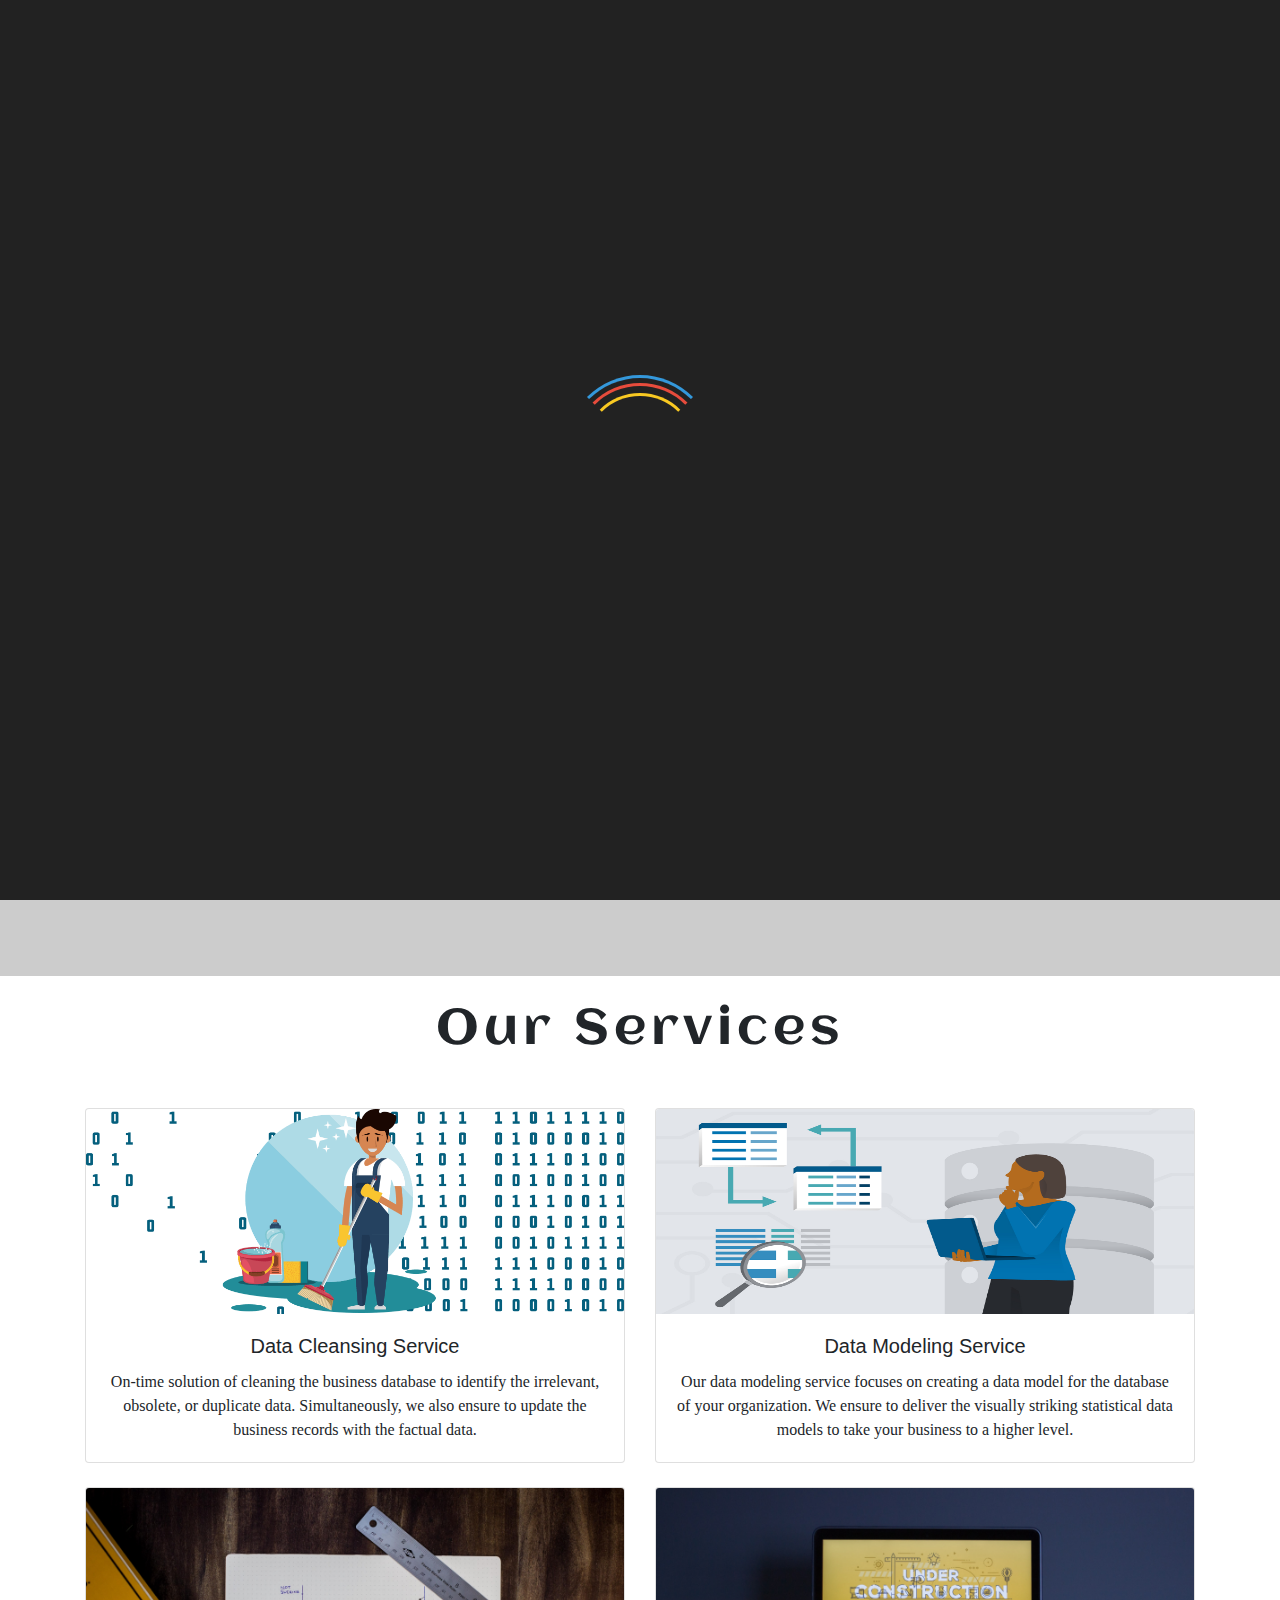
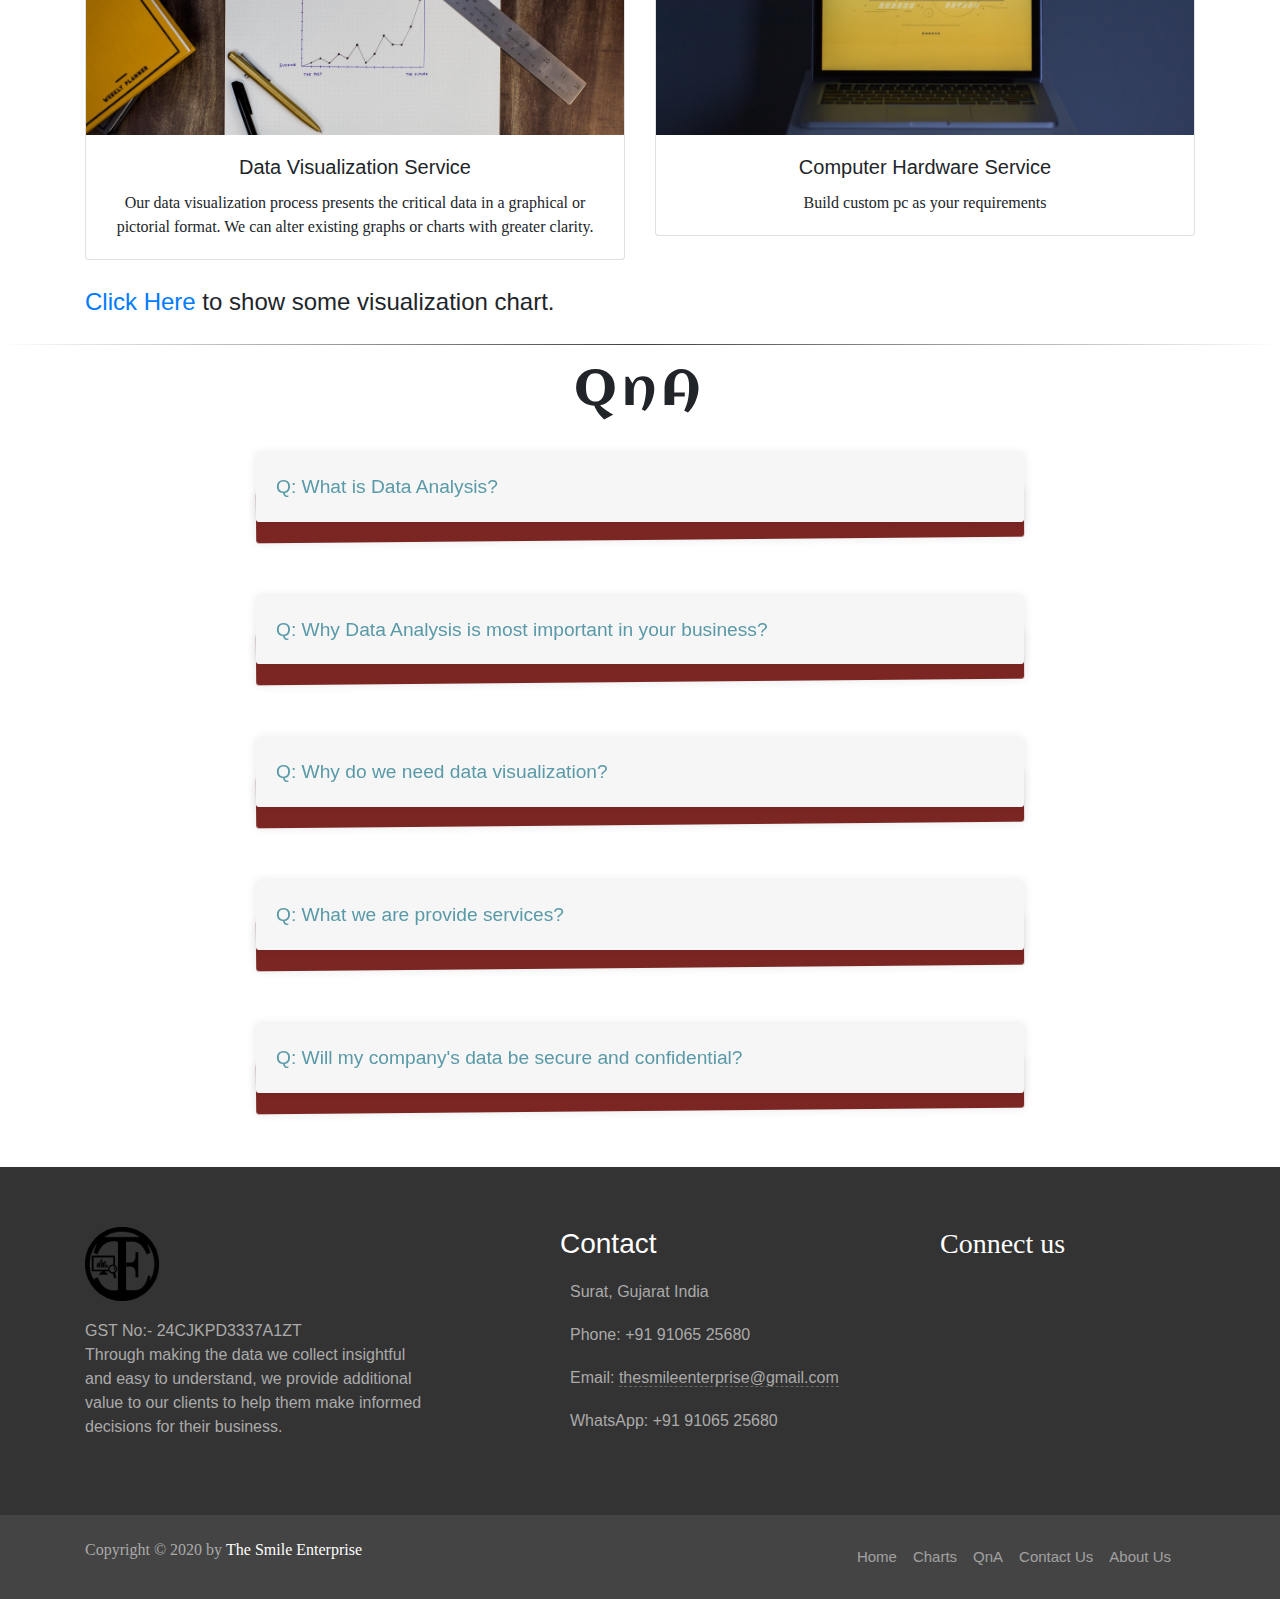
<file: index.html>
<!doctype html>
<html lang="en">

<head>
  <!--=========================================================================================================-->
  <!-- Required meta tags -->
  <meta charset="utf-8">
  <!--=========================================================================================================-->
  <link rel="shortcut icon" type="image/png" href="css/assets/favicon.png">
  <!--=========================================================================================================-->
  <meta name="viewport" content="width=device-width, initial-scale=1, shrink-to-fit=no">
  <!--=========================================================================================================-->
  <meta name="description"
    content="The Smile Enterprise is a IT consultancy company. The Smile Enterprise helps in By analyzing data, we hope to move our clients’ business forward based on their strategic goals. Companies in nearly every industry can benefit from the work of data analysts, from healthcare providers to retail stores to fast food chains. The insights that data analysts bring to an organization can be valuable to employers who want to know more about the needs of their consumer or end user. Through making the data we collect insightful and easy to understand, we provide additional value to our clients to help them make informed decisions for their business.">
  <!--=========================================================================================================-->
  <meta name="author" content="Yogesh Nile">
  <!--=========================================================================================================-->
  <meta name="keywords"
    content="Business Domain, Statistics and Interpretation, Mining, Predictive analysis, Coding,smile enterprise, the smile enterprise, data analysis solutions, Visualization and exploration, Data Analyst, dataanalysis, financial,financialanalysis, financial analysis, financial-analysis, Visualization, data-visualization, data visualization, machine learning, machine-learning, market research, product research, customer reviews, sentiment analysis, analyzing data, riskanalysis, risk analysis, Data entry service provider, outsourcing company india, online data entry, offline data entry, invoice entry, web scrapping, online web research, web research, data conversion, data processing">
  <!--=========================================================================================================-->
  <meta name="rating" content="general">
  <!--=========================================================================================================-->
  <meta name="dcterms.dateCopyrighted" content="Copyright The Smile Enterprise">
  <!--=========================================================================================================-->
  <!-- Include css-->
  <link rel="stylesheet" type="text/css" href="css/index.css">
  <link rel="stylesheet" type="text/css" href="css/common.css">
  <link href='https://fonts.googleapis.com/css?family=Aclonica' rel='stylesheet'>
  <link href='https://fonts.googleapis.com/css?family=Varta' rel='stylesheet'>
  <!--Floating WhatsApp css-->
  <link rel="stylesheet"
    href="https://rawcdn.githack.com/rafaelbotazini/floating-whatsapp/3d18b26d5c7d430a1ab0b664f8ca6b69014aed68/floating-wpp.min.css">
  <!--=========================================================================================================-->
  <link rel="stylesheet" href="https://use.fontawesome.com/releases/v5.2.0/css/all.css"
    integrity="sha384-hWVjflwFxL6sNzntih27bfxkr27PmbbK/iSvJ+a4+0owXq79v+lsFkW54bOGbiDQ" crossorigin="anonymous"
    type="text/css">
  <!--=========================================================================================================-->
  <!-- Bootstrap CSS -->
  <link rel="stylesheet" href="https://stackpath.bootstrapcdn.com/bootstrap/4.5.2/css/bootstrap.min.css"
    integrity="sha384-JcKb8q3iqJ61gNV9KGb8thSsNjpSL0n8PARn9HuZOnIxN0hoP+VmmDGMN5t9UJ0Z" crossorigin="anonymous">
  <!--=========================================================================================================-->
  <!-- Global site tag (gtag.js) - Google Analytics -->
  <script async src="https://www.googletagmanager.com/gtag/js?id=UA-177430574-1"></script>
  <script>
    window.dataLayer = window.dataLayer || [];
    function gtag() { dataLayer.push(arguments); }
    gtag('js', new Date());

    gtag('config', 'UA-177430574-1');
  </script>
  <!--=========================================================================================================-->
  <title>The Smile Enterprise | Data Analytics Services Provider</title>
  <!--=========================================================================================================-->
</head>

<!--================================================================================================================-->

<body>
  <!-- Page preloader -->
  <div id="loader-wrapper">
    <div id="loader"></div>

    <div class="loader-section section-left"></div>
    <div class="loader-section section-right"></div>

  </div>
  <!-- Page preload end -->
  <div>
    <nav class="navbar navbar-expand-lg navbar-dark" style="background-color: #900C3F;">
      <a class="navbar-brand" href="https://thesmileenterprise.ml"><img style="height: 50px; width: 300px;"
          src="css/assets/logo.png" alt="logo-footer" data-at2x="css/assets/logo.png"></a>
      <button class="navbar-toggler" type="button" data-toggle="collapse" data-target="#navbarSupportedContent"
        aria-controls="navbarSupportedContent" aria-expanded="false" aria-label="Toggle navigation">
        <span class="navbar-toggler-icon"></span>
      </button>

      <div class="collapse navbar-collapse" id="navbarSupportedContent">
        <ul class="navbar-nav ml-auto">
          <li class="nav-item active">
            <a class="nav-link header" href="index.html">Home <span class="sr-only">(current)</span></a>
          </li>
          <li class="nav-item active">
            <a class="nav-link header" href="services.html">Charts</a>
          </li>
          <li class="nav-item active">
            <a class="nav-link header" href="#qna">QnA</a>
          </li>
          <li class="nav-item active">
            <a class="nav-link header" href="#contactus">Contact Us</a>
          </li>
          <li class="nav-item active">
            <a class="nav-link header" href="about.html">About Us</a>
          </li>
        </ul>
      </div>
    </nav>
  </div>
  <!--=========================================================================================================-->

  <div id="banner">
    <h1>Data Analytics</h1>
    <h3>Grow Your Business With Us</h3>
  </div>
  <br>
  <center>
    <h1 class="qna" id="our-services">Our Services</h1>
  </center>

  <!-- data clean Modal -->
  <div class="modal fade" id="datacleanModal" tabindex="-1" aria-labelledby="datacleanModalLabel" aria-hidden="true">
    <div class="modal-dialog modal-xl modal-dialog-scrollable">
      <div class="modal-content">
        <div class="modal-header">
          <h5 class="modal-title" id="datacleanModalLabel">Data Cleansing Service</h5>
          <button type="button" class="close" data-dismiss="modal" aria-label="Close">
            <span aria-hidden="true">&times;</span>
          </button>
        </div>
        <div class="modal-body">
          <center>
            <p class="qouth">Offering a strategic approach to ensure effective cleansing of your business data.</p>
          </center>
          <p class="details">Don’t you get sufficient time to clean the database of your business organization? Well, if
            not, it is high time for you to realize that an unclean database can hinder the smoother functioning of your
            business in the long run.</p>
          <p class="details">The Smile Enterprise delivers the specialized and enriched form of data cleansing services
            to eliminate the presence of poor quality of data at all levels.</p>
          <center><img class="dvimage" src="css/assets/clean.png"></center><br>
          <p class="details">As one of the leading providers of data cleaning services, we support companies in
            identifying duplication, replacing, correcting, deleting, organizing, validating, altering, classifying and
            formatting all of the data collected from the various data fields.</p>
          <p class="details">As part of the successful data cleansing procedure, the experts at The Smile Enterprise
            correct the data discrepancies, execute integrated quality checks, updating the older data, and streamlining
            the mailing lists. Our extensive data cleansing service is a well-strategized approach to optimize the
            business data for better analysis in organizations that seek consistent validation of data.</p>
          <h5 class="heading">Reasons to opt for our data cleansing services</h5>
          <ul class="details" style="margin-left: 5%;">
            <li>Effortless cleansing of your business database with consistent quality check</li>
            <li>Eradicating the presence of duplicate entries</li>
            <li>Following a stringent process associated with the terms & conditions and security policies</li>
            <li>Facilitating a hassle-free access to a clean database</li>
          </ul>
          <h5 class="heading">Why does our service stand out amidst the global competitors?</h5>
          <p class="details">Our data cleansing services ensure to clean up your business data in order to optimize the
            quality and accuracy of data. The solutions comprise of adjusting the duplicate data entry, standardization
            of the address, updating the business records along with constant validation of information.</p>
          <p class="details">The data keeps on changing as there is a constant change in the corporate business
            organizations on a daily basis. Thus, data purification is essential so as to enhance the decision making
            strategies of a business and to improvise the communication development between a firm and client.</p>
        </div>
        <div class="modal-footer">
          <button type="button" class="btn btn-secondary" data-dismiss="modal">Close</button>
        </div>
      </div>
    </div>
  </div>

  <!-- data modeling Modal -->
  <div class="modal fade" id="datamodelingModal" tabindex="-1" aria-labelledby="datamodelModalLabel" aria-hidden="true">
    <div class="modal-dialog modal-xl modal-dialog-scrollable">
      <div class="modal-content">
        <div class="modal-header">
          <h5 class="modal-title" id="datamodelModalLabel">Data Modeling Service</h5>
          <button type="button" class="close" data-dismiss="modal" aria-label="Close">
            <span aria-hidden="true">&times;</span>
          </button>
        </div>
        <div class="modal-body">
          <center>
            <p class="qouth">“Possessing the magnificent abilities in the zone of data modeling to all sort of business”
            </p>
          </center>
          <p class="details">Data modeling is precisely defined as a procedure of generating a data model for your
            organization’s database. The data model is a brief theoretical depiction of three major elements – the
            different data objects, the relationship between various data objects, and the rules associated.</p>
          <p class="details">The Smile Enterprise is the globally leading offshore service provider of statistical data
            modeling services with the perfect blend of contemporary methodologies and technologically based techniques.
            Our professionals are well-versed with the creation of an analytical model, based on both the big as well as
            predictable data.</p>
          <center><img class="dvimage" src="css/assets/data-model2.jpg"></center><br>
          <p class="details">The process of successful data modeling service at The Smile Enterprise comprise of the
            experimental designs on various sample surveys along with the generation of various innovative methods to
            deal with definite characteristics present in the data.</p>
          <h5 class="heading">Why Choose Data Modeling Service of The Smile Enterprise?</h5>
          <ul class="details" style="margin-left: 5%;">
            <li>Offering the visually appealing statistical data models</li>
            <li>Influencing the platforms such as SAS, SQL, or Python to be more effective when it comes to data
              collection and processing</li>
            <li>Our dedicated team of professionals has in-depth knowledge in various verticals such as healthcare,
              eCommerce, retail, etc.</li>
            <li>The data models prepared at The Smile Enterprise can be well-applied to different types of data
              including social, financial, or industrial category.</li>
            <li>We execute various statistical data modeling encompassing hypothesis testing, validation,
              linear/non-linear regression analysis, etc.</li>
          </ul>
          <h5 class="heading">The significance of our Data Modeling Service to your business</h5>
          <ul class="details" style="margin-left: 5%;">
            <li>Offering the worthy business insights to identify the multiple business opportunities</li>
            <li>Enhancing the level of business efficiency</li>
            <li>Maximizing the output effectiveness</li>
            <li>Improving the level of customer satisfaction</li>
            <li>Accomplishing the business goals</li>
            <li>Adhering to the data modeling business guidelines</li>
            <li>Facilitating the organizations to act on the advanced data trends</li>
          </ul>
        </div>
        <div class="modal-footer">
          <button type="button" class="btn btn-secondary" data-dismiss="modal">Close</button>
        </div>
      </div>
    </div>
  </div>

  <!-- data visulization Modal -->
  <div class="modal fade" id="datavisulizationModal" tabindex="-1" aria-labelledby="datavisuModalLabel"
    aria-hidden="true">
    <div class="modal-dialog modal-xl modal-dialog-scrollable">
      <div class="modal-content">
        <div class="modal-header">
          <h5 class="modal-title" id="datavisuModalLabel">Data visualization Service</h5>
          <button type="button" class="close" data-dismiss="modal" aria-label="Close">
            <span aria-hidden="true">&times;</span>
          </button>
        </div>
        <div class="modal-body">
          <center>
            <h5 class="heading">“Get your data visually and graphically represented in an innovative approach”</h5>
          </center>
          <p class="details">Data visualization service is the process of displaying the critical business data in a
            graphical or pictorial format. If you are considering to transform the raw data into a visually-appealing
            format, here is the right place to get your business demands satisfied.</p>
          <p class="details">The Smile Enterprise is the world-renowned offshore service provider of cost-effective and
            interactive data visualization solutions.</p>
          <center><img class="dvimage" src="css/assets/Data-Visualization.jpg"></center><br>
          <p class="details">Data is a vital part of every small and large scale business organizations and hence, it is
            of utmost importance to present the data in a visually-alluring manner.</p>
          <p class="details">Our dedicated team of professionals will create the unique data visualization which will
            boost the appeal and retention of your data, thus, transforming the challenging data into meaningful
            business comprehension.</p>
          <p class="details">We are specialized in converting any type of data (such as numbers or facts) into a
            significant and striking piece of information with the extensive utilization of contemporary tools and
            techniques.</p>
          <h5>Major data visualization services offered at The Smile Enterprise</h5>
          <ul class="details" style="margin-left: 5%;">
            <li>Statistical data visualization such as crafting new templates or graphs</li>
            <li>Temporal data visualization</li>
            <li>Modifying the existing graphs or charts</li>
            <li>Creating reports or charts</li>
            <li>Managing presentation and reports</li>
            <li>Creating a customized dashboard</li>
          </ul>
          <p class="details">Our experts take the initiative of analyzing the large set of data comprising of
            infographics, charts, or other visualizations. We work hand-in-hand with you to explore the business
            insights, so as to help you with better productivity.</p>
          <p class="details">“Managing and analyzing data with greater responsibility”</p>
          <h5 class="heading">Why prefer The Smile Enterprise over other existing service providers?</h5>
          <ul class="details" style="margin-left: 5%;">
            <li>Using the robust tools for discovering the data and creating a collaborating data visualization</li>
            <li>Focusing on meaningful analytics based on the business strategies spread across sales or marketing</li>
            <li>Exploring the significant data relationship</li>
            <li>Successfully analyzing the data for generating better decisions</li>
            <li>Developing rich and highly interactive data visualization</li>
            <li>Transforming the spreadsheets into extraordinary visual images</li>
            <li>Ensuring that the visualized data is consistent and integrated</li>
          </ul>
        </div>
        <div class="modal-footer">
          <button type="button" class="btn btn-secondary" data-dismiss="modal">Close</button>
        </div>
      </div>
    </div>
  </div>

  <!-- computer hardware Modal -->
  <div class="modal fade" id="computerModal" tabindex="-1" aria-labelledby="computerLabel" aria-hidden="true">
    <div class="modal-dialog modal-xl modal-dialog-scrollable">
      <div class="modal-content">
        <div class="modal-header">
          <h5 class="modal-title" id="computerLabel">Computer Hardware Service</h5>
          <button type="button" class="close" data-dismiss="modal" aria-label="Close">
            <span aria-hidden="true">&times;</span>
          </button>
        </div>
        <div class="modal-body">
          <center>
            <h5 class="heading">“Coming Soon”</h5>
          </center>
        </div>
        <div class="modal-footer">
          <button type="button" class="btn btn-secondary" data-dismiss="modal">Close</button>
        </div>
      </div>
    </div>
  </div>

  <div class="container my-4">

    <br>

    <div class="row">
      <div class="col-sm-6">
        <div class="card">
          <a type="button" data-toggle="modal" data-target="#datacleanModal">
            <img src="css/assets/clean.png" class="card-img-top" alt="...">
            <div class="card-body">
              <center>
                <h5 class="card-title">Data Cleansing Service</h5>
                <p class="card-text">On-time solution of cleaning the business database to identify the irrelevant,
                  obsolete, or duplicate data. Simultaneously, we also ensure to update the business records with the
                  factual data.</p>
              </center>
            </div>
          </a>
        </div>
      </div>
      <div class="col-sm-6">
        <div class="card">
          <a type="button" data-toggle="modal" data-target="#datamodelingModal">
            <img src="css/assets/data-model1.jpg" style="height: 205px;" class="card-img-top" alt="...">
            <div class="card-body">
              <center>
                <h5 class="card-title">Data Modeling Service</h5>
                <p class="card-text">Our data modeling service focuses on creating a data model for the database of your
                  organization. We ensure to deliver the visually striking statistical data models to take your business
                  to a higher level.</p>
              </center>
            </div>
          </a>
        </div>
      </div>
    </div>

    <div class="row my-4">
      <div class="col-sm-6">
        <div class="card">
          <a type="button" data-toggle="modal" data-target="#datavisulizationModal">
            <img src="css/assets/data-analysis1.jpeg" class="card-img-top" alt="...">
            <div class="card-body">
              <center>
                <h5 class="card-title">Data Visualization Service</h5>
                <p class="card-text">Our data visualization process presents the critical data in a graphical or
                  pictorial format. We can alter existing graphs or charts with greater clarity.</p>
              </center>
            </div>
          </a>
        </div>
      </div>
      <div class="col-sm-6">
        <div class="card">
          <a type="button" data-toggle="modal" data-target="#computerModal">
            <img src="css/assets/coming-soon.jpeg" class="card-img-top" alt="...">
            <div class="card-body">
              <center>
                <h5 class="card-title">Computer Hardware Service</h5>
                <p class="card-text">Build custom pc as your requirements</p>
              </center>
            </div>
          </a>
        </div>
      </div>
    </div>

  </div>

  <div class="container my-4">
    <h4><a href="services.html">Click Here</a> to show some visualization chart.</h4>
  </div>
  <!-- all done  -->

  <hr class="new1">

  <center>
    <h1 class="qna" id="qna">QnA</h1>
  </center>
  <br>
  <section>
    <input class="animate" type="radio" name="question" id="q1" />
    <label class="animate" for="q1">Q: What is Data Analysis?</label>
    <p class="response animate">Answer:<br>Data analysis is defined as a process of cleaning, transforming, and modeling
      data to discover useful information for business decision-making. The purpose of Data Analysis is to extract
      useful information from data and taking the decision based upon the data analysis.<br><br>If your business is not
      growing, then you have to look back and acknowledge your mistakes and make a plan again without repeating those
      mistakes. And even if your business is growing, then you have to look forward to making the business to grow more.
      All you need to do is analyze your business data and business processes.</p>

    <input class="animate" type="radio" name="question" id="q2" />
    <label class="animate" for="q2">Q: Why Data Analysis is most important in your business?</label>
    <p class="response animate">Answer:<br>1). Knowing your Target Customers.<br>2). New Innovations.<br>3). Cut Costs
      of Operation.<br>4). Helps Solve Problems and Decision Making.<br>5). Better Targeting.<br>6). Predicting Client
      Behaviors.<br><br>Data analytics is used in business to help organizations make better business decisions. Whether
      it’s market research, product research, positioning, customer reviews, sentiment analysis, or any other issue for
      which data exists, analyzing data will provide insights that organizations need in order to make the right
      choices.<br><br>Data analytics is important for businesses today, because data-driven choices are the only way to
      be truly confident in business decisions. Some successful businesses may be created on a hunch, but almost all
      successful business choices are data-based.</p>

    <input class="animate" type="radio" name="question" id="q3" />
    <label class="animate" for="q3">Q: Why do we need data visualization?</label>
    <p class="response animate">Answer:<br>Data visualization is the representation of data or information in a graph,
      chart, or other visual format. It communicates relationships of the data with images. This is important because it
      allows trends and patterns to be more easily seen.<br><br>We need data visualization because a visual summary of
      information makes it easier to identify patterns and trends than looking through thousands of rows on a
      spreadsheet. It’s the way the human brain works. Since the purpose of data analysis is to gain insights, data is
      much more valuable when it is visualized. Charts and graphs make communicating data findings easier even if you
      can identify the patterns without them.</p>

    <input class="animate" type="radio" name="question" id="q4" />
    <label class="animate" for="q4">Q: What we are provide services?</label>
    <p class="response animate">Answer:<br>First of all we will do the current and past data analysis of your company.
      Then we will give an analysis of the performance of your company so that it will be known how your company has
      performed so far. We will give you user defined chart, which you can easily understand, then we will have a
      meeting with your company, from which we will talk about the growth of the company in futur and help to take
      further decisions.</p>

    <input class="animate" type="radio" name="question" id="q5" />
    <label class="animate" for="q5">Q: Will my company's data be secure and confidential?</label>
    <p class="response animate">Answer:<br>Yes definitely!<br>We will keep your company or organization data completely
      secure and confidential. We will not shared your data with any other company or organization.</p>

  </section>


  <footer>
    <div class="footer-top">
      <div class="container" id="contactus">
        <div class="row">
          <div class="col-md-4 col-lg-4 footer-about wow fadeInUp font-style">
            <img class="logo-footer" src="css/assets/favicon.png" alt="logo-footer" data-at2x="css/assets/banner.jpg">
            <p> GST No:- 24CJKPD3337A1ZT <br>
              Through making the data we collect insightful and easy to understand, we provide additional value to our
              clients to help them make informed decisions for their business.
            </p>

          </div>
          <div class="col-md-4 col-lg-4 offset-lg-1 footer-contact wow fadeInDown font-style">
            <h3>Contact</h3>
            <p><i class="fas fa-map-marker-alt"></i> Surat, Gujarat India</p>
            <p><i class="fas fa-phone"></i> Phone: +91 91065 25680</p>
            <p><i class="fas fa-envelope"></i> Email: <a
                href="mailto:thesmileenterprise@gmail.com">thesmileenterprise@gmail.com</a></p>
            <p><i class="fab fa-whatsapp"></i> WhatsApp: +91 91065 25680</p>
          </div>
          <div class="col-md-4 col-lg-3 footer-social wow fadeInUp">
            <h3 class="font-style">Connect us</h3>
            <p>

              <a href="https://bit.ly/2Ky3ho6" target="_blank"><i class="fab fa-linkedin"></i></a>
              <a href="https://bit.ly/3dbLJLC" target="_blank"><i class="fab fa-twitter"></i></a>
              <a href="https://t.me/yogeshnile" target="_blank"><i class="fab fa-telegram"></i></a>
              <a href="https://bit.ly/32SXHV0" target="_blank"><i class="fab fa-instagram"></i></a>
            </p>
          </div>
        </div>
      </div>
    </div>
    <div class="footer-bottom">
      <div class="container">
        <div class="row">
          <div class="col-md-5 footer-copyright">
            <p class="font-style">Copyright &copy; 2020 by <a href="https://thesmileenterprise.ml"
                class="copyright-font">The Smile Enterprise</a></p>
          </div>
          <div class="col-md-7 footer-menu">
            <nav class="navbar navbar-dark navbar-expand-md">
              <button class="navbar-toggler" type="button" data-toggle="collapse" data-target="#navbarNav"
                aria-controls="navbarNav" aria-expanded="false" aria-label="Toggle navigation">
                <span class="navbar-toggler-icon"></span>
              </button>
              <div class="collapse navbar-collapse" id="navbarNav">
                <ul class="navbar-nav ml-auto header">
                  <li class="nav-item">
                    <a class="nav-link scroll-link" href="index.html">Home</a>
                  </li>
                  <li class="nav-item">
                    <a class="nav-link scroll-link" href="services.html">Charts</a>
                  </li>
                  <li class="nav-item">
                    <a class="nav-link scroll-link" href="index.html#qna">QnA</a>
                  </li>
                  <li class="nav-item">
                    <a class="nav-link scroll-link" href="#contactus">Contact Us</a>
                  </li>
                  <li class="nav-item">
                    <a class="nav-link scroll-link" href="about.html">About Us</a>
                  </li>
                </ul>
              </div>
            </nav>
          </div>
        </div>
      </div>
    </div>
  </footer>
  <a id="back2Top" title="Back to top" href="#">&#10148;</a>
  <!--Div where the WhatsApp will be rendered-->
  <div id="WAButton"></div>

  <!-- Optional JavaScript -->
  <script src="https://code.jquery.com/jquery-3.2.1.min.js"></script>
  <!--=========================================================================================================-->
  <script src="https://cdnjs.cloudflare.com/ajax/libs/popper.js/1.11.0/umd/popper.min.js"
    integrity="sha384-b/U6ypiBEHpOf/4+1nzFpr53nxSS+GLCkfwBdFNTxtclqqenISfwAzpKaMNFNmj4"
    crossorigin="anonymous"></script>
  <!--=========================================================================================================-->
  <script src="https://maxcdn.bootstrapcdn.com/bootstrap/4.0.0-beta/js/bootstrap.min.js"
    integrity="sha384-h0AbiXch4ZDo7tp9hKZ4TsHbi047NrKGLO3SEJAg45jXxnGIfYzk4Si90RDIqNm1"
    crossorigin="anonymous"></script>
  <!--=========================================================================================================-->
  <!-- jQuery first, then Popper.js, then Bootstrap JS -->
  <script type="text/javascript" src="js/main.js"></script>
  <!--Floating WhatsApp javascript-->
  <script type="text/javascript"
    src="https://rawcdn.githack.com/rafaelbotazini/floating-whatsapp/3d18b26d5c7d430a1ab0b664f8ca6b69014aed68/floating-wpp.min.js"></script>
  <!--=========================================================================================================-->
  <script src="https://cdn.jsdelivr.net/npm/popper.js@1.16.1/dist/umd/popper.min.js"
    integrity="sha384-9/reFTGAW83EW2RDu2S0VKaIzap3H66lZH81PoYlFhbGU+6BZp6G7niu735Sk7lN"
    crossorigin="anonymous"></script>
  <!--=========================================================================================================-->
  <script src="https://stackpath.bootstrapcdn.com/bootstrap/4.5.2/js/bootstrap.min.js"
    integrity="sha384-B4gt1jrGC7Jh4AgTPSdUtOBvfO8shuf57BaghqFfPlYxofvL8/KUEfYiJOMMV+rV"
    crossorigin="anonymous"></script>
  <!--=========================================================================================================-->
  <script type="text/javascript">
    $(document).ready(function () {
      setTimeout(function () {
        $('body').addClass('loaded');
      }, 1000);
    });
  </script>
  <!--=========================================================================================================-->
</body>

</html>
</file>
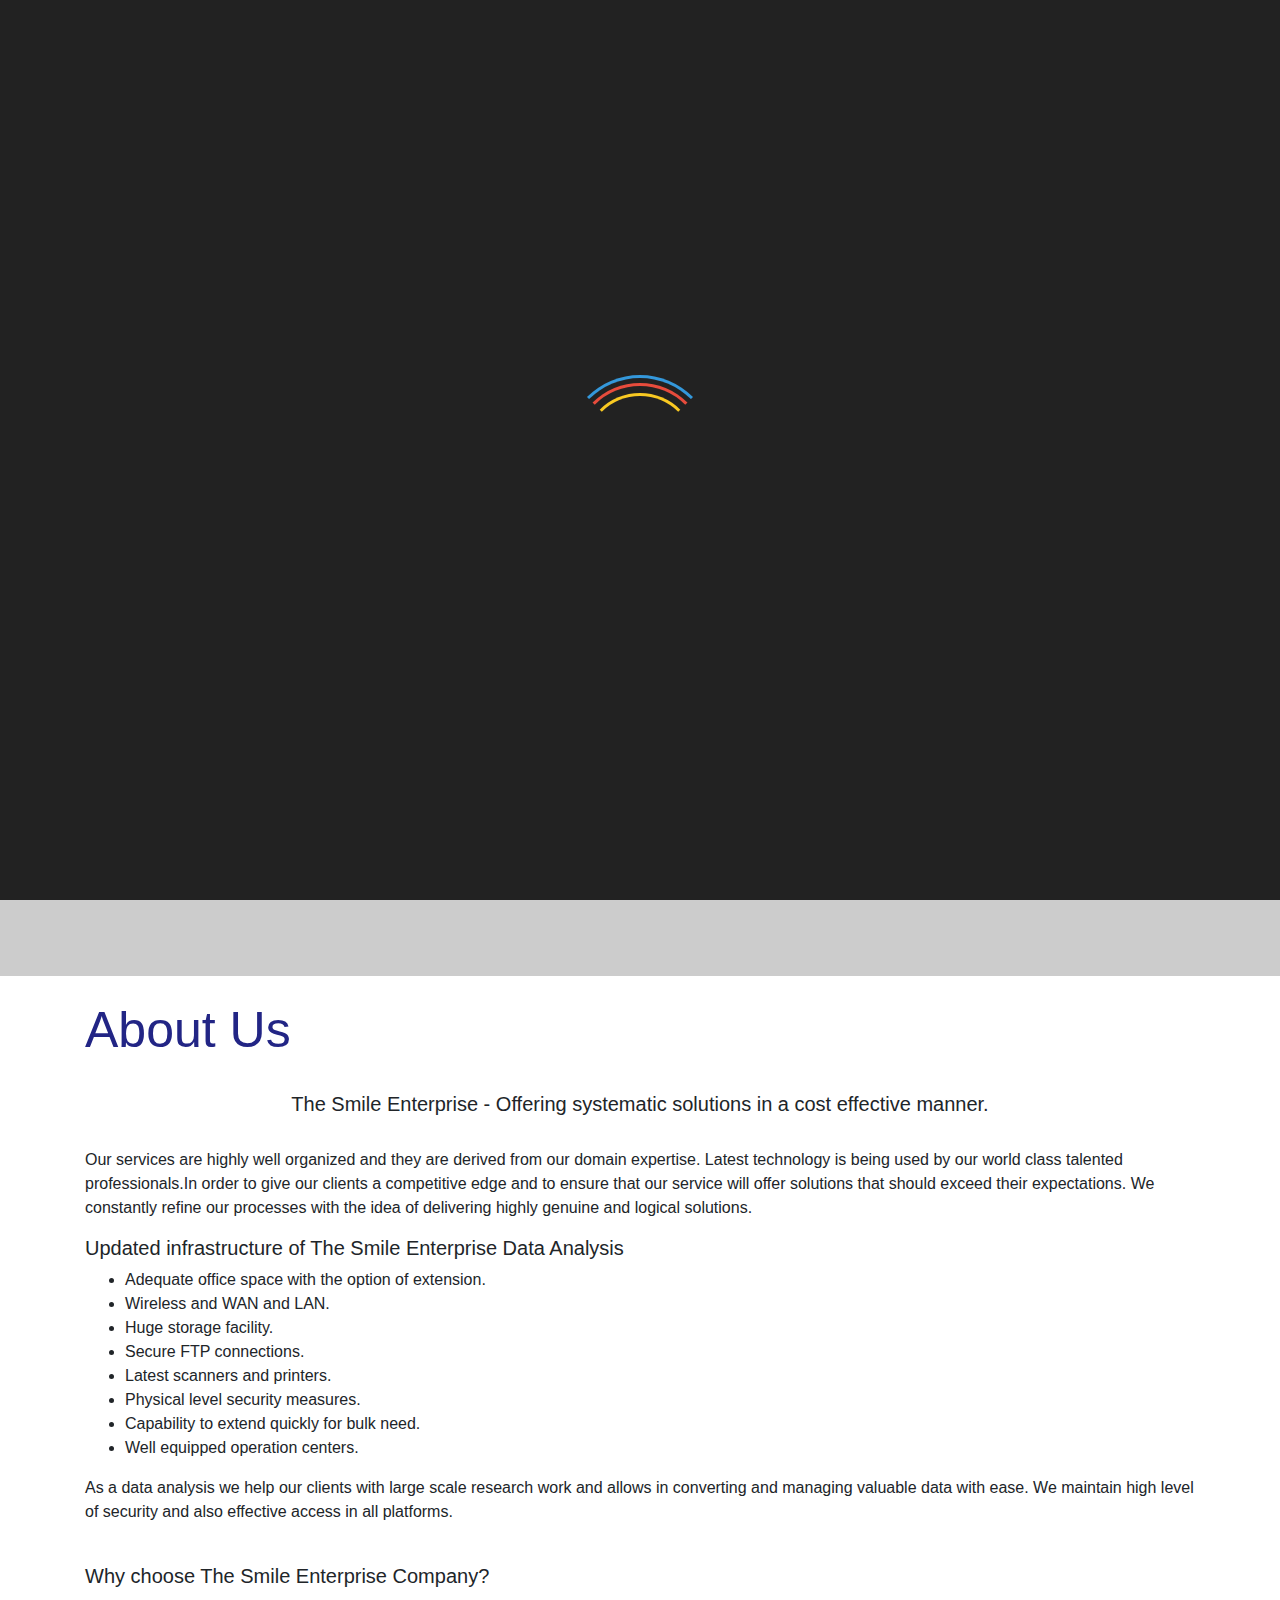
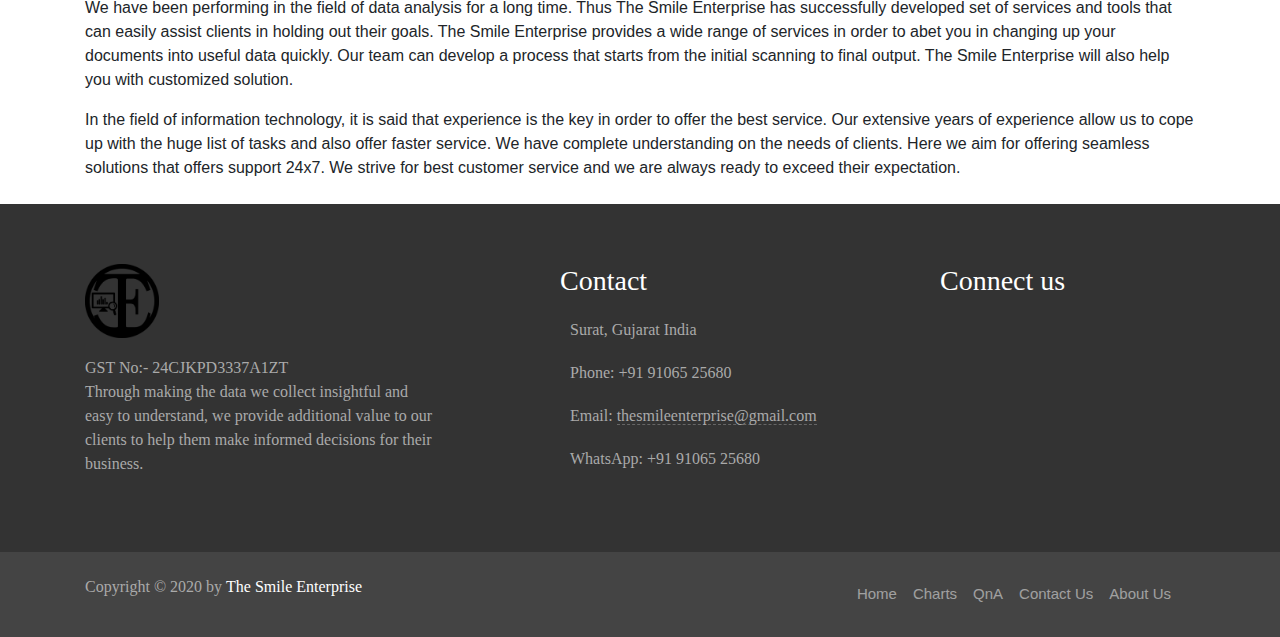
<file: about.html>
<!doctype html>
<html lang="en">

<head>
  <!--=========================================================================================================-->
  <!-- Required meta tags -->
  <meta charset="utf-8">
  <!--=========================================================================================================-->
  <link rel="shortcut icon" type="image/png" href="css/assets/favicon.png">
  <!--=========================================================================================================-->
  <meta name="viewport" content="width=device-width, initial-scale=1, shrink-to-fit=no">
  <!--=========================================================================================================-->
  <meta name="description"
    content="The Smile Enterprise is a IT consultancy company. The Smile Enterprise helps in By analyzing data, we hope to move our clients’ business forward based on their strategic goals. Companies in nearly every industry can benefit from the work of data analysts, from healthcare providers to retail stores to fast food chains. The insights that data analysts bring to an organization can be valuable to employers who want to know more about the needs of their consumer or end user. Through making the data we collect insightful and easy to understand, we provide additional value to our clients to help them make informed decisions for their business.">
  <!--=========================================================================================================-->
  <meta name="author" content="Yogesh Nile">
  <!--=========================================================================================================-->
  <meta name="keywords"
    content="Business Domain, Statistics and Interpretation, Mining, Predictive analysis, Coding,smile enterprise, the smile enterprise, data analysis solutions, Visualization and exploration, Data Analyst, dataanalysis, financial,financialanalysis, financial analysis, financial-analysis, Visualization, data-visualization, data visualization, machine learning, machine-learning, market research, product research, customer reviews, sentiment analysis, analyzing data, riskanalysis, risk analysis, Data entry service provider, outsourcing company india, online data entry, offline data entry, invoice entry, web scrapping, online web research, web research, data conversion, data processing">
  <!--=========================================================================================================-->
  <meta name="rating" content="general">
  <!--=========================================================================================================-->
  <meta name="dcterms.dateCopyrighted" content="Copyright The Smile Enterprise">
  <!--=========================================================================================================-->
  <!-- Include css-->
  <link rel="stylesheet" type="text/css" href="css/aboutus.css">
  <link rel="stylesheet" type="text/css" href="css/common.css">
  <link href='https://fonts.googleapis.com/css?family=Aclonica' rel='stylesheet'>
  <link href='https://fonts.googleapis.com/css?family=Varta' rel='stylesheet'>
  <!--Floating WhatsApp css-->
  <link rel="stylesheet"
    href="https://rawcdn.githack.com/rafaelbotazini/floating-whatsapp/3d18b26d5c7d430a1ab0b664f8ca6b69014aed68/floating-wpp.min.css">
  <!--=========================================================================================================-->
  <link rel="stylesheet" href="https://use.fontawesome.com/releases/v5.2.0/css/all.css"
    integrity="sha384-hWVjflwFxL6sNzntih27bfxkr27PmbbK/iSvJ+a4+0owXq79v+lsFkW54bOGbiDQ" crossorigin="anonymous"
    type="text/css">
  <!--=========================================================================================================-->
  <!-- Bootstrap CSS -->
  <link rel="stylesheet" href="https://stackpath.bootstrapcdn.com/bootstrap/4.5.2/css/bootstrap.min.css"
    integrity="sha384-JcKb8q3iqJ61gNV9KGb8thSsNjpSL0n8PARn9HuZOnIxN0hoP+VmmDGMN5t9UJ0Z" crossorigin="anonymous">
  <!--=========================================================================================================-->
  <!-- Global site tag (gtag.js) - Google Analytics -->
  <script async src="https://www.googletagmanager.com/gtag/js?id=UA-177430574-1"></script>
  <script>
    window.dataLayer = window.dataLayer || [];
    function gtag() { dataLayer.push(arguments); }
    gtag('js', new Date());

    gtag('config', 'UA-177430574-1');
  </script>
  <!--=========================================================================================================-->
  <title>About Us | The Smile Enterprise | Data Analytics Services Provider</title>
  <!--=========================================================================================================-->
</head>

<body>
  <!-- Page preloader -->
  <div id="loader-wrapper">
    <div id="loader"></div>

    <div class="loader-section section-left"></div>
    <div class="loader-section section-right"></div>

  </div>
  <!-- Page preload end -->
  <div>
    <nav class="navbar navbar-expand-lg navbar-dark" style="background-color: #900C3F;">
      <a class="navbar-brand" href="https://thesmileenterprise.ml"><img style="height: 50px; width: 300px;"
          src="css/assets/logo.png" alt="logo-footer" data-at2x="css/assets/logo.png"></a>
      <button class="navbar-toggler" type="button" data-toggle="collapse" data-target="#navbarSupportedContent"
        aria-controls="navbarSupportedContent" aria-expanded="false" aria-label="Toggle navigation">
        <span class="navbar-toggler-icon"></span>
      </button>

      <div class="collapse navbar-collapse" id="navbarSupportedContent">
        <ul class="navbar-nav ml-auto">
          <li class="nav-item active">
            <a class="nav-link header" href="index.html">Home <span class="sr-only">(current)</span></a>
          </li>
          <li class="nav-item active">
            <a class="nav-link header" href="services.html">Charts</a>
          </li>
          <li class="nav-item active">
            <a class="nav-link header" href="#qna">QnA</a>
          </li>
          <li class="nav-item active">
            <a class="nav-link header" href="#contactus">Contact Us</a>
          </li>
          <li class="nav-item active">
            <a class="nav-link header" href="#">About Us</a>
          </li>
        </ul>
      </div>
    </nav>
  </div>

  <div id="banner">
    <h1></h1>
  </div>

  <div class="container my-4">
    <h3 class="heading header">About Us</h3><br>
    <center>
      <h5 class="about-title"> The Smile Enterprise - Offering systematic solutions in a cost effective manner.</h5><br>
    </center>
    <p class="paragraph">Our services are highly well organized and they are derived from our domain expertise. Latest
      technology is being used by our world class talented professionals.In order to give our clients a competitive edge
      and to ensure that our service will offer solutions that should exceed their expectations. We constantly refine
      our processes with the idea of delivering highly genuine and logical solutions.</p>
    <h5 class="about-title">Updated infrastructure of The Smile Enterprise Data Analysis</h5>
    <ul class="paragraph">
      <li>Adequate office space with the option of extension.</li>
      <li>Wireless and WAN and LAN.</li>
      <li>Huge storage facility.</li>
      <li>Secure FTP connections.</li>
      <li>Latest scanners and printers.</li>
      <li>Physical level security measures.</li>
      <li>Capability to extend quickly for bulk need.</li>
      <li>Well equipped operation centers.</li>
    </ul>
    <p class="paragraph">As a data analysis we help our clients with large scale research work and allows in converting
      and managing valuable data with ease. We maintain high level of security and also effective access in all
      platforms.</p><br>
    <h5 class="about-title">Why choose The Smile Enterprise Company?</h5>
    <p class="paragraph">We have been performing in the field of data analysis for a long time. Thus The Smile
      Enterprise has successfully developed set of services and tools that can easily assist clients in holding out
      their goals. The Smile Enterprise provides a wide range of services in order to abet you in changing up your
      documents into useful data quickly. Our team can develop a process that starts from the initial scanning to final
      output. The Smile Enterprise will also help you with customized solution.</p>
    <p class="paragraph">In the field of information technology, it is said that experience is the key in order to offer
      the best service. Our extensive years of experience allow us to cope up with the huge list of tasks and also offer
      faster service. We have complete understanding on the needs of clients. Here we aim for offering seamless
      solutions that offers support 24x7. We strive for best customer service and we are always ready to exceed their
      expectation.</p>
  </div>

  <footer>
    <div class="footer-top">
      <div class="container" id="contactus">
        <div class="row">
          <div class="col-md-4 col-lg-4 footer-about wow fadeInUp font-style">
            <img class="logo-footer" src="css/assets/favicon.png" alt="logo-footer" data-at2x="css/assets/banner.jpg">
            <p> GST No:- 24CJKPD3337A1ZT <br>
              Through making the data we collect insightful and easy to understand, we provide additional value to our
              clients to help them make informed decisions for their business.
            </p>

          </div>
          <div class="col-md-4 col-lg-4 offset-lg-1 footer-contact wow fadeInDown font-style">
            <h3>Contact</h3>
            <p><i class="fas fa-map-marker-alt"></i> Surat, Gujarat India</p>
            <p><i class="fas fa-phone"></i> Phone: +91 91065 25680</p>
            <p><i class="fas fa-envelope"></i> Email: <a
                href="mailto:thesmileenterprise@gmail.com">thesmileenterprise@gmail.com</a></p>
            <p><i class="fab fa-whatsapp"></i> WhatsApp: +91 91065 25680</p>
          </div>
          <div class="col-md-4 col-lg-3 footer-social wow fadeInUp">
            <h3 class="font-style">Connect us</h3>
            <p>
              <a href="https://bit.ly/2Ky3ho6" target="_blank"><i class="fab fa-linkedin"></i></a>
              <a href="https://bit.ly/3dbLJLC" target="_blank"><i class="fab fa-twitter"></i></a>
              <a href="https://t.me/yogeshnile" target="_blank"><i class="fab fa-telegram"></i></a>
              <a href="https://bit.ly/32SXHV0" target="_blank"><i class="fab fa-instagram"></i></a>
            </p>
          </div>
        </div>
      </div>
    </div>
    <div class="footer-bottom">
      <div class="container">
        <div class="row">
          <div class="col-md-5 footer-copyright">
            <p class="font-style">Copyright &copy; 2020 by <a href="https://thesmileenterprise.ml"
                class="copyright-font">The Smile Enterprise</a></p>
          </div>
          <div class="col-md-7 footer-menu">
            <nav class="navbar navbar-dark navbar-expand-md">
              <button class="navbar-toggler" type="button" data-toggle="collapse" data-target="#navbarNav"
                aria-controls="navbarNav" aria-expanded="false" aria-label="Toggle navigation">
                <span class="navbar-toggler-icon"></span>
              </button>
              <div class="collapse navbar-collapse" id="navbarNav">
                <ul class="navbar-nav ml-auto header">
                  <li class="nav-item">
                    <a class="nav-link scroll-link" href="index.html">Home</a>
                  </li>
                  <li class="nav-item">
                    <a class="nav-link scroll-link" href="services.html">Charts</a>
                  </li>
                  <li class="nav-item">
                    <a class="nav-link scroll-link" href="index.html#qna">QnA</a>
                  </li>
                  <li class="nav-item">
                    <a class="nav-link scroll-link" href="#contactus">Contact Us</a>
                  </li>
                  <li class="nav-item">
                    <a class="nav-link scroll-link" href="about.html">About Us</a>
                  </li>
                </ul>
              </div>
            </nav>
          </div>
        </div>
      </div>
    </div>
  </footer>
  <a id="back2Top" title="Back to top" href="#">&#10148;</a>
  <!--Div where the WhatsApp will be rendered-->
  <div id="WAButton"></div>

  <script src="https://code.jquery.com/jquery-3.2.1.min.js"></script>
  <!--=========================================================================================================-->
  <script src="https://cdnjs.cloudflare.com/ajax/libs/popper.js/1.11.0/umd/popper.min.js"
    integrity="sha384-b/U6ypiBEHpOf/4+1nzFpr53nxSS+GLCkfwBdFNTxtclqqenISfwAzpKaMNFNmj4"
    crossorigin="anonymous"></script>
  <!--=========================================================================================================-->
  <script src="https://maxcdn.bootstrapcdn.com/bootstrap/4.0.0-beta/js/bootstrap.min.js"
    integrity="sha384-h0AbiXch4ZDo7tp9hKZ4TsHbi047NrKGLO3SEJAg45jXxnGIfYzk4Si90RDIqNm1"
    crossorigin="anonymous"></script>
  <!--=========================================================================================================-->
  <script type="text/javascript" src="js/main.js"></script>
  <!--Floating WhatsApp javascript-->
  <script type="text/javascript"
    src="https://rawcdn.githack.com/rafaelbotazini/floating-whatsapp/3d18b26d5c7d430a1ab0b664f8ca6b69014aed68/floating-wpp.min.js"></script>
  <!--=========================================================================================================-->
  <script src="https://cdn.jsdelivr.net/npm/popper.js@1.16.1/dist/umd/popper.min.js"
    integrity="sha384-9/reFTGAW83EW2RDu2S0VKaIzap3H66lZH81PoYlFhbGU+6BZp6G7niu735Sk7lN"
    crossorigin="anonymous"></script>
  <!--=========================================================================================================-->
  <script src="https://stackpath.bootstrapcdn.com/bootstrap/4.5.2/js/bootstrap.min.js"
    integrity="sha384-B4gt1jrGC7Jh4AgTPSdUtOBvfO8shuf57BaghqFfPlYxofvL8/KUEfYiJOMMV+rV"
    crossorigin="anonymous"></script>
  <!--=========================================================================================================-->
  <script type="text/javascript">
    $(document).ready(function () {
      setTimeout(function () {
        $('body').addClass('loaded');
      }, 1000);
    });
  </script>
  <!--=========================================================================================================-->
</body>

</html>
</file>
<file: css/index.css>
/* Banner */
#banner {
  height: 100vh;
  display: flex;
  align-items: center;
  justify-content: center;
  flex-direction: column;
  background: rgba(0, 0, 0, 0.2) url("assets/bg.jpeg");
  background-size: cover;
  background-attachment: fixed;
  background-position: center;
  background-blend-mode: overlay;
  color: white;
}

#banner h1 {
  font-size: 75px;
  font-weight: bold
}

#banner h3 {
  background: black;
  border-radius: 8px;
  padding: 0 24px;
  font-size: 24px;
  margin-top: 10px;
}


.qna {
  align: center;
  font-family: 'Aclonica';
  letter-spacing: 0.10em;
  font-style: normal;
  font-size: 50px;
}

@import url('https://fonts.googleapis.com/css2?family=Mukta:wght@300&display=swap');
@import url('https://fonts.googleapis.com/css2?family=Kavivanar&family=Poly&display=swap');
.card-title { font-family: 'Mukta', sans-serif; }
.card-text { font-family: 'Poly', serif; }
.modal-title { font-family: 'Mukta', sans-serif; }
.heading { font-family: 'Mukta', sans-serif; font-style: bold; }
@import url('https://fonts.googleapis.com/css2?family=Caveat:wght@700&display=swap');
.qouth { font-family: 'Caveat', sans-serif; }
@import url('https://fonts.googleapis.com/css2?family=Gothic+A1&display=swap');
.details { font-family: 'Gothic A1', sans-serif; }
.dvimage {
  width: 100%;
  height: auto;
  max-width: 600px;
}

 @import url(https://fonts.googleapis.com/css?family=Montserrat:400,700);
*{
    padding: 0;
    margin: 0;
    box-sizing: border-box;
    font-family: 'Montserrat', sans-serif;
    line-height: 1.5em
}

body{
  background: #D7423C;
  box-sizing: border-box;
}
section{
  padding: 0 20%;
}
.animate{
  transition: all .3s;
}

input[name=question]{
    display: none;
}
input[name=question] + label{
    position: relative;
    display: block;
    padding: 20px 20px;
    font-size: 1.2em;
    cursor: pointer;
    background: rgba(246, 246, 246, 1);
    color: #5a9aa8;
    z-index: 2;
    box-shadow: 0 0 10px rgba(0,0,0,.1);
    border-radius: 3px;
}

.response{
    position: relative;
    background: #7B2623;
    color: #7A2723;
    padding: 10px 20px;
    -webkit-transform: translate3d(0,-40px, 0) rotate(-.5deg);
    z-index: 1;
    box-shadow: 0 0 10px rgba(0,0,0,.1);
    opacity: 0;
    border-radius: 3px;
}

input[name=question]:checked + label{
    background: #F6F6F6;
    color: #5a9aa8;
}
input[name=question]:checked + label + .response{
    opacity: 1;
    visibility: visible;
    padding: 10px 20px;
    -webkit-transform: translate3d(0, 0, 0) rotate(0deg);
    -webkit-filter: blur(0px);
    margin-bottom: 20px;
    color: white;
}

.fixed-height{
    height: 50px;
    overflow: hidden;
    opacity: 1 !important;
}
</file>
<file: css/common.css>
hr.new1 {
  border: 0;
  height: 1px;
  background-image: linear-gradient(to right, rgba(0, 0, 0, 0), rgba(0, 0, 0, 0.75), rgba(0, 0, 0, 0));
}

@import url('https://fonts.googleapis.com/css2?family=Kumbh+Sans&display=swap');
.header {
	font-family: 'Kumbh Sans', sans-serif;
}

#loader-wrapper {
    position: fixed;
    top: 0;
    left: 0;
    width: 100%;
    height: 100%;
    z-index: 1000;
}
#loader {
    display: block;
    position: relative;
    left: 50%;
    top: 50%;
    width: 150px;
    height: 150px;
    margin: -75px 0 0 -75px;
    border-radius: 50%;
    border: 3px solid transparent;
    border-top-color: #3498db;

    -webkit-animation: spin 2s linear infinite; /* Chrome, Opera 15+, Safari 5+ */
    animation: spin 2s linear infinite; /* Chrome, Firefox 16+, IE 10+, Opera */

    z-index: 1001;
}

    #loader:before {
        content: "";
        position: absolute;
        top: 5px;
        left: 5px;
        right: 5px;
        bottom: 5px;
        border-radius: 50%;
        border: 3px solid transparent;
        border-top-color: #e74c3c;

        -webkit-animation: spin 3s linear infinite; /* Chrome, Opera 15+, Safari 5+ */
        animation: spin 3s linear infinite; /* Chrome, Firefox 16+, IE 10+, Opera */
    }

    #loader:after {
        content: "";
        position: absolute;
        top: 15px;
        left: 15px;
        right: 15px;
        bottom: 15px;
        border-radius: 50%;
        border: 3px solid transparent;
        border-top-color: #f9c922;

        -webkit-animation: spin 1.5s linear infinite; /* Chrome, Opera 15+, Safari 5+ */
          animation: spin 1.5s linear infinite; /* Chrome, Firefox 16+, IE 10+, Opera */
    }

    @-webkit-keyframes spin {
        0%   { 
            -webkit-transform: rotate(0deg);  /* Chrome, Opera 15+, Safari 3.1+ */
            -ms-transform: rotate(0deg);  /* IE 9 */
            transform: rotate(0deg);  /* Firefox 16+, IE 10+, Opera */
        }
        100% {
            -webkit-transform: rotate(360deg);  /* Chrome, Opera 15+, Safari 3.1+ */
            -ms-transform: rotate(360deg);  /* IE 9 */
            transform: rotate(360deg);  /* Firefox 16+, IE 10+, Opera */
        }
    }
    @keyframes spin {
        0%   { 
            -webkit-transform: rotate(0deg);  /* Chrome, Opera 15+, Safari 3.1+ */
            -ms-transform: rotate(0deg);  /* IE 9 */
            transform: rotate(0deg);  /* Firefox 16+, IE 10+, Opera */
        }
        100% {
            -webkit-transform: rotate(360deg);  /* Chrome, Opera 15+, Safari 3.1+ */
            -ms-transform: rotate(360deg);  /* IE 9 */
            transform: rotate(360deg);  /* Firefox 16+, IE 10+, Opera */
        }
    }

    #loader-wrapper .loader-section {
        position: fixed;
        top: 0;
        width: 51%;
        height: 100%;
        background: #222222;
        z-index: 1000;
        -webkit-transform: translateX(0);  /* Chrome, Opera 15+, Safari 3.1+ */
        -ms-transform: translateX(0);  /* IE 9 */
        transform: translateX(0);  /* Firefox 16+, IE 10+, Opera */
    }

    #loader-wrapper .loader-section.section-left {
        left: 0;
    }

    #loader-wrapper .loader-section.section-right {
        right: 0;
    }

    /* Loaded */
    .loaded #loader-wrapper .loader-section.section-left {
        -webkit-transform: translateX(-100%);  /* Chrome, Opera 15+, Safari 3.1+ */
            -ms-transform: translateX(-100%);  /* IE 9 */
                transform: translateX(-100%);  /* Firefox 16+, IE 10+, Opera */

        -webkit-transition: all 0.7s 0.3s cubic-bezier(0.645, 0.045, 0.355, 1.000);  
                transition: all 0.7s 0.3s cubic-bezier(0.645, 0.045, 0.355, 1.000);
    }

    .loaded #loader-wrapper .loader-section.section-right {
        -webkit-transform: translateX(100%);  /* Chrome, Opera 15+, Safari 3.1+ */
            -ms-transform: translateX(100%);  /* IE 9 */
                transform: translateX(100%);  /* Firefox 16+, IE 10+, Opera */

-webkit-transition: all 0.7s 0.3s cubic-bezier(0.645, 0.045, 0.355, 1.000);  
        transition: all 0.7s 0.3s cubic-bezier(0.645, 0.045, 0.355, 1.000);
    }
    
    .loaded #loader {
        opacity: 0;
        -webkit-transition: all 0.3s ease-out;  
                transition: all 0.3s ease-out;
    }
    .loaded #loader-wrapper {
        visibility: hidden;

        -webkit-transform: translateY(-100%);  /* Chrome, Opera 15+, Safari 3.1+ */
            -ms-transform: translateY(-100%);  /* IE 9 */
                transform: translateY(-100%);  /* Firefox 16+, IE 10+, Opera */

        -webkit-transition: all 0.3s 1s ease-out;  
                transition: all 0.3s 1s ease-out;
    }


#back2Top {
    width: 40px;
    line-height: 40px;
    overflow: hidden;
    z-index: 999;
    display: none;
    cursor: pointer;
    -moz-transform: rotate(270deg);
    -webkit-transform: rotate(270deg);
    -o-transform: rotate(270deg);
    -ms-transform: rotate(270deg);
    transform: rotate(270deg);
    position: fixed;
    bottom: 50px;
    right: 0;
    background-color: #DDD;
    color: #555;
    text-align: center;
    font-size: 30px;
    text-decoration: none;
}
#back2Top:hover {
    background-color: #DDF;
    color: #000;
}

/***** Footer *****/
@import url('https://fonts.googleapis.com/css2?family=IBM+Plex+Serif&display=swap');
@import url('https://fonts.googleapis.com/css2?family=Caveat&display=swap');
.font-style { font-family: 'IBM Plex Serif', serif; }
.copyright-font { font-family: 'Caveat', cursive; }

.footer-top { padding: 60px 0; background: #333; text-align: left; color: #aaa; }
.footer-top h3 { padding-bottom: 10px; color: #fff; }

.footer-about img.logo-footer { max-width: 74px; margin-top: 0; margin-bottom: 18px; }
.footer-about p a { color: #aaa; border-bottom: 1px dashed #666; }
.footer-about p a:hover, .footer-about p a:focus { color: #fff; border-color: #aaa; }

.footer-contact p { word-wrap: break-word; }
.footer-contact i { padding-right: 10px; font-size: 18px; color: #666; }
.footer-contact p a { color: #aaa; border-bottom: 1px dashed #666; }
.footer-contact p a:hover, .footer-contact p a:focus { color: #fff; border-color: #aaa; }

.footer-social a { display: inline-block; margin-right: 20px; margin-bottom: 8px; color: #777; border: 0; }
.footer-social a:hover, .footer-social a:focus { color: #aaa; border: 0; }
.footer-social i { font-size: 24px; vertical-align: middle; }

.footer-bottom { padding: 15px 0; background: #444; text-align: left; color: #aaa; }

.footer-copyright p { margin: 0; padding: 0.5rem 0; }
.footer-copyright a { color: #fff; border: 0; }
.footer-copyright a:hover, .footer-copyright a:focus { color: #aaa; border: 0; }

/* footer navbar */
.navbar { padding: 0; background: #444; backface-visibility: hidden; }

.navbar-dark .navbar-nav { font-size: 15px; color: #fff; font-weight: 400; }
.navbar-dark .navbar-nav .nav-link { color: #fff; border: 0; }
.navbar-dark .navbar-nav .nav-link:hover { color: #aaa; }
.navbar-dark .navbar-nav .nav-link:focus { color: #aaa; outline: 0; }

.navbar-expand-md .navbar-nav .nav-link { padding-left: 1rem; padding-right: 1rem; }
</file>
<file: css/aboutus.css>
#banner {
  height: 100vh;
  display: flex;
  align-items: center;
  justify-content: center;
  flex-direction: column;
  background: rgba(0, 0, 0, 0.2) url("assets/About-Us.png");
  background-size: cover;
  background-attachment: fixed;
  background-position: center;
  background-blend-mode: overlay;
  color: white;
}

#banner h1 {
  font-size: 75px;
  font-weight: bold
}

#banner h3 {
  background: black;
  border-radius: 8px;
  padding: 0 24px;
  font-size: 24px;
  margin-top: 10px;
}

.heading {
  font-weight:400;font-style:normal;color:#222585;font-size:50px;
}

@import url('https://fonts.googleapis.com/css2?family=Hind+Siliguri&family=Montserrat&display=swap');
.about-title {
  font-family: 'Montserrat', sans-serif;
}
.paragraph {
  font-family: 'Hind Siliguri', sans-serif;
}
</file>
